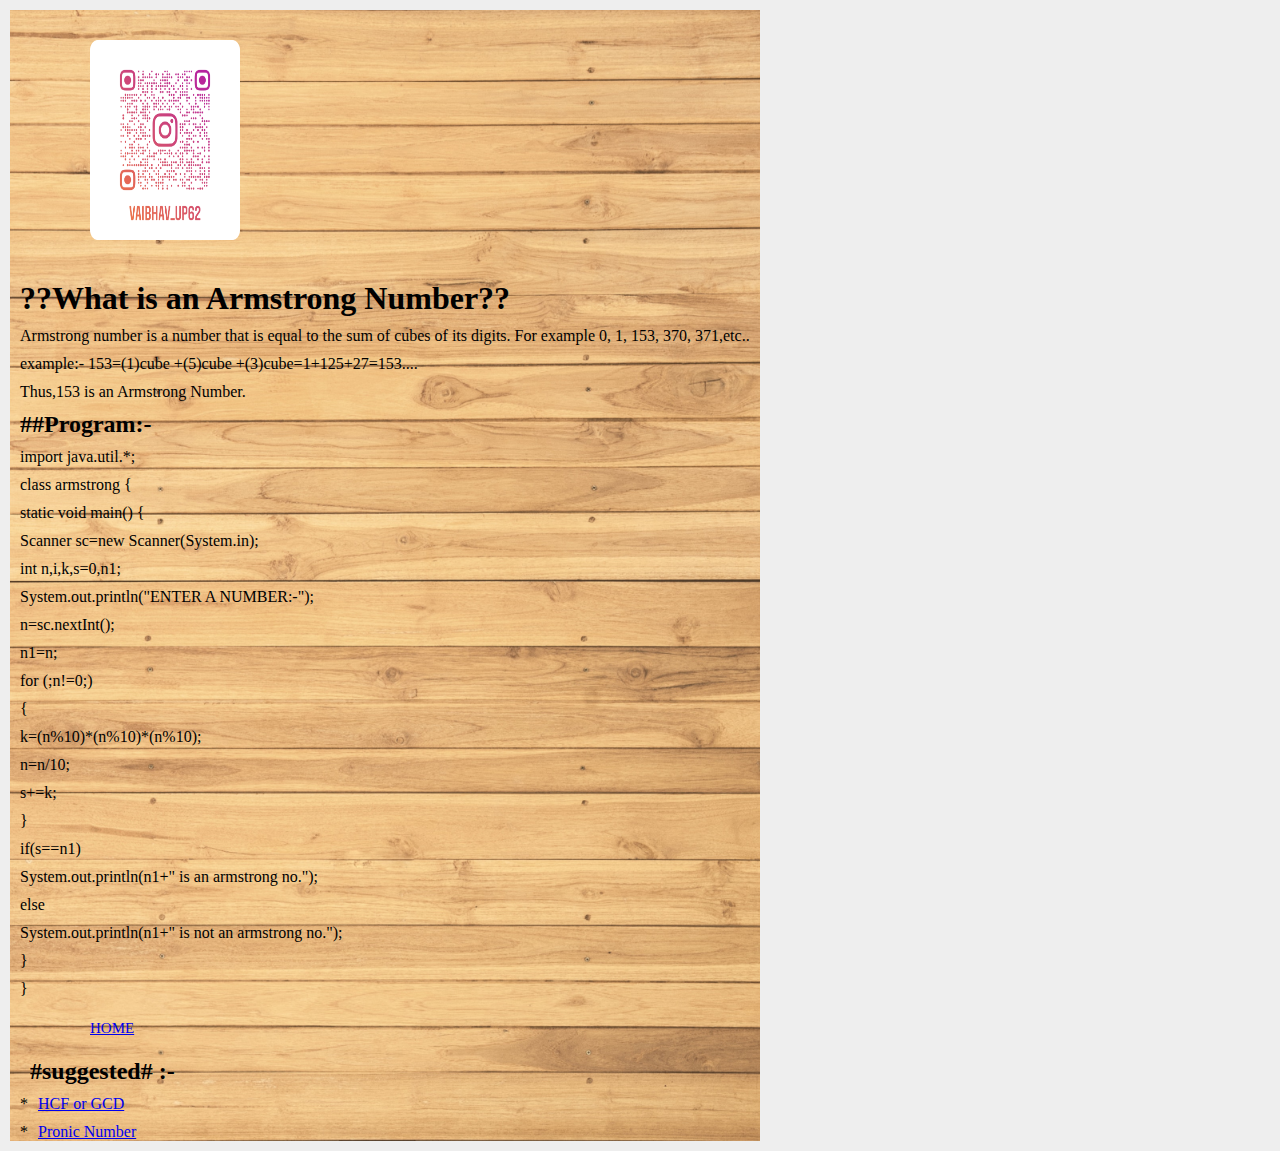
<file: armstrong.html>
<html>
<head>
    
   <script>
window.oncontextmenu =function(){console.log("Right Click Disabled");
return false;
}
</script>
    
    <SCRIPT type="text/javascript">
focusInput = function()
{
    document.focus();
};

processKeyEvent = function(eventType, event)
{
    if (window.event)
    {
        event = window.event;    
    }
    if(event.keyCode == 44) 
    {
        alert("Photos are copyright 2011 @vaibhav");
        return(false);
    }
}
processKeyUp = function(event)
{
    processKeyEvent("onkeyup", event);
};

processKeyDown = function(event)
{
    processKeyEvent("onkeydown", event);
};

document.onkeyup = processKeyUp;
document.onkeydown = processKeyDown;

</SCRIPT>
 
    <style>
body, html {
  height: auto;
  margin: 0;
}

.bg {
  /* The image used */
  background-image: url("img_girl.jpg");

  /* Full height */
  height: auto;
  width: auto; 

  /* Center and scale the image nicely */
  background-position: center;
  background-repeat: no-repeat;
  background-size: cover;
}
</style>
    
<title>Java Programs #armstrong</title>
<link rel="stylesheet"type="text/css" href="armstrong.css">
    
    
    
</head>
<body>
    
    <div class="bg">
    
    <div class="header">
        <img src="image/insta.png">
</div>
<h1>??What is an Armstrong Number??</h1>

<div >
    Armstrong number is a number that is equal to the sum of cubes of its digits. For example 0, 1, 153, 370, 371,etc..
</a>
</div>

<div >
    example:-  153=(1)cube +(5)cube +(3)cube=1+125+27=153....
</a>
</div>

<div >
    Thus,153 is an Armstrong Number.
</a>
</div>

<h2>##Program:-</a>
</h2>

<div >
    import java.util.*;
</a>
</div>

<div >
    class armstrong
{
</a>
</div>

<div >
    static void main()
    {
</a>
</div>

<div >
     Scanner sc=new Scanner(System.in);
</a>
</div>

<div >
        int n,i,k,s=0,n1;
</a>
</div>

<div >
         System.out.println("ENTER A NUMBER:-");
       </a>
</div>


<div >
         n=sc.nextInt();
       
</a>
</div>

<div >
        n1=n;
      
</a>
</div>

<div >
          for (;n!=0;)
        
</a>
</div>

<div >
         {
        
</a>
</div>

<div >
          k=(n%10)*(n%10)*(n%10);
</a>
</div>
         
<div>
</a>
</div>

<div >
        
            n=n/10;
         
</a>
</div>

<div >
        s+=k;
   
</a>
</div>

<div >
          }
      
</a>
</div>

<div >
           if(s==n1)
     
</a>
</div>

<div >
           System.out.println(n1+" is an armstrong no.");
     
</a>
</div>

<div >
            else
     
</a>
</div>

<div >
             System.out.println(n1+" is not an armstrong no.");
  
</a>
</div>

<div >
            }
     
</a>
</div><div >
    }     
</a>
</div>

<div class="fpwd">
<a href="index.html">HOME</a>
</div>

<div>
<h2>#suggested#   :-</h2>
*<a href="HCF.html">HCF or GCD</a>
</div>

<div>
*<a href="pronic.html">Pronic Number</a>
</div>

</body>
</html>
</file>
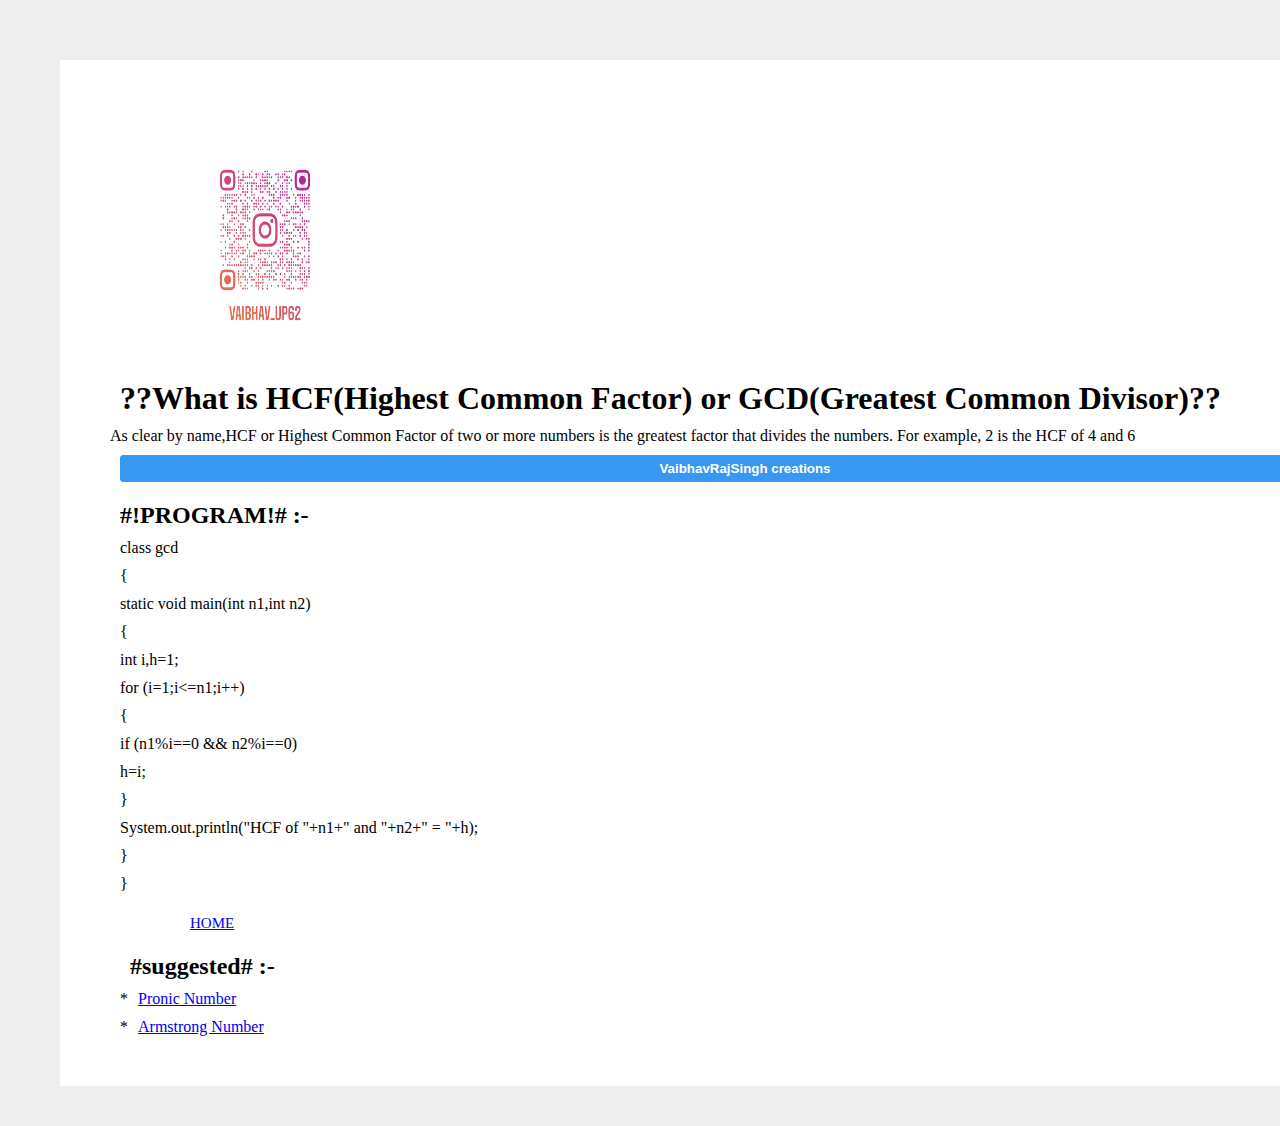
<file: HCF.html>
<html>
<head>
    
    <script>
window.oncontextmenu =function(){console.log("Right Click Disabled");
return false;
}
</script>
    
    <SCRIPT type="text/javascript">
focusInput = function()
{
    document.focus();
};

processKeyEvent = function(eventType, event)
{
    if (window.event)
    {
        event = window.event;    
    }
    if(event.keyCode == 44) 
    {
        alert("Photos are copyright 2011 @vaibhav");
        return(false);
    }
}
processKeyUp = function(event)
{
    processKeyEvent("onkeyup", event);
};

processKeyDown = function(event)
{
    processKeyEvent("onkeydown", event);
};

document.onkeyup = processKeyUp;
document.onkeydown = processKeyDown;

</SCRIPT>
    
<title>HCF or GCD</title>
<link rel="stylesheet" type="text/css" href="HCF.css">
</head>
<body>
    <div class="wrapper">
    <div class="box1-content">
    <div class="header">
        <img src="image/insta.png">
</div>
<h1>??What is HCF(Highest Common Factor) or GCD(Greatest Common Divisor)??</h1>


As clear by name,HCF or Highest Common Factor of two or more numbers is the greatest factor that divides the numbers. For example, 2 is the HCF of 4 and 6


<input type="button" value="VaibhavRajSingh creations" class="btn1"/>

<div class="box1">
</div> 

<h2>#!PROGRAM!#   :-</h2>

<div >
    class gcd
</a>
</div>
<div >
    { 
</a>
</div>



<div >
     static void main(int n1,int n2)
   
</a>
</div>



<div >
    {
</a>
</div>



<div >
    int i,h=1;
        
</a>
</div>



<div >
    for (i=1;i<=n1;i++)
        
</a>
</div>



<div >
    {
</a>
</div>



<div >
      if (n1%i==0 && n2%i==0)
          
</a>
</div>



<div >
     h=i;
</a>
</div>



<div >
    }
</a>
</div>



<div >
     System.out.println("HCF of "+n1+" and "+n2+" = "+h);
    
</a>
</div>



<div >
    }
</a>
</div>



<div >
}    
</a>
</div>

<div class="fpwd">
<a href="index.html">HOME</a>
</div>

<div>
<h2>#suggested#   :-</h2>
*<a href="pronic.html">Pronic Number</a>
</div>

<div>
*<a href="armstrong.html">Armstrong Number</a>
</div>

</div>
</div>
</div>
</body>
</html>
</file>
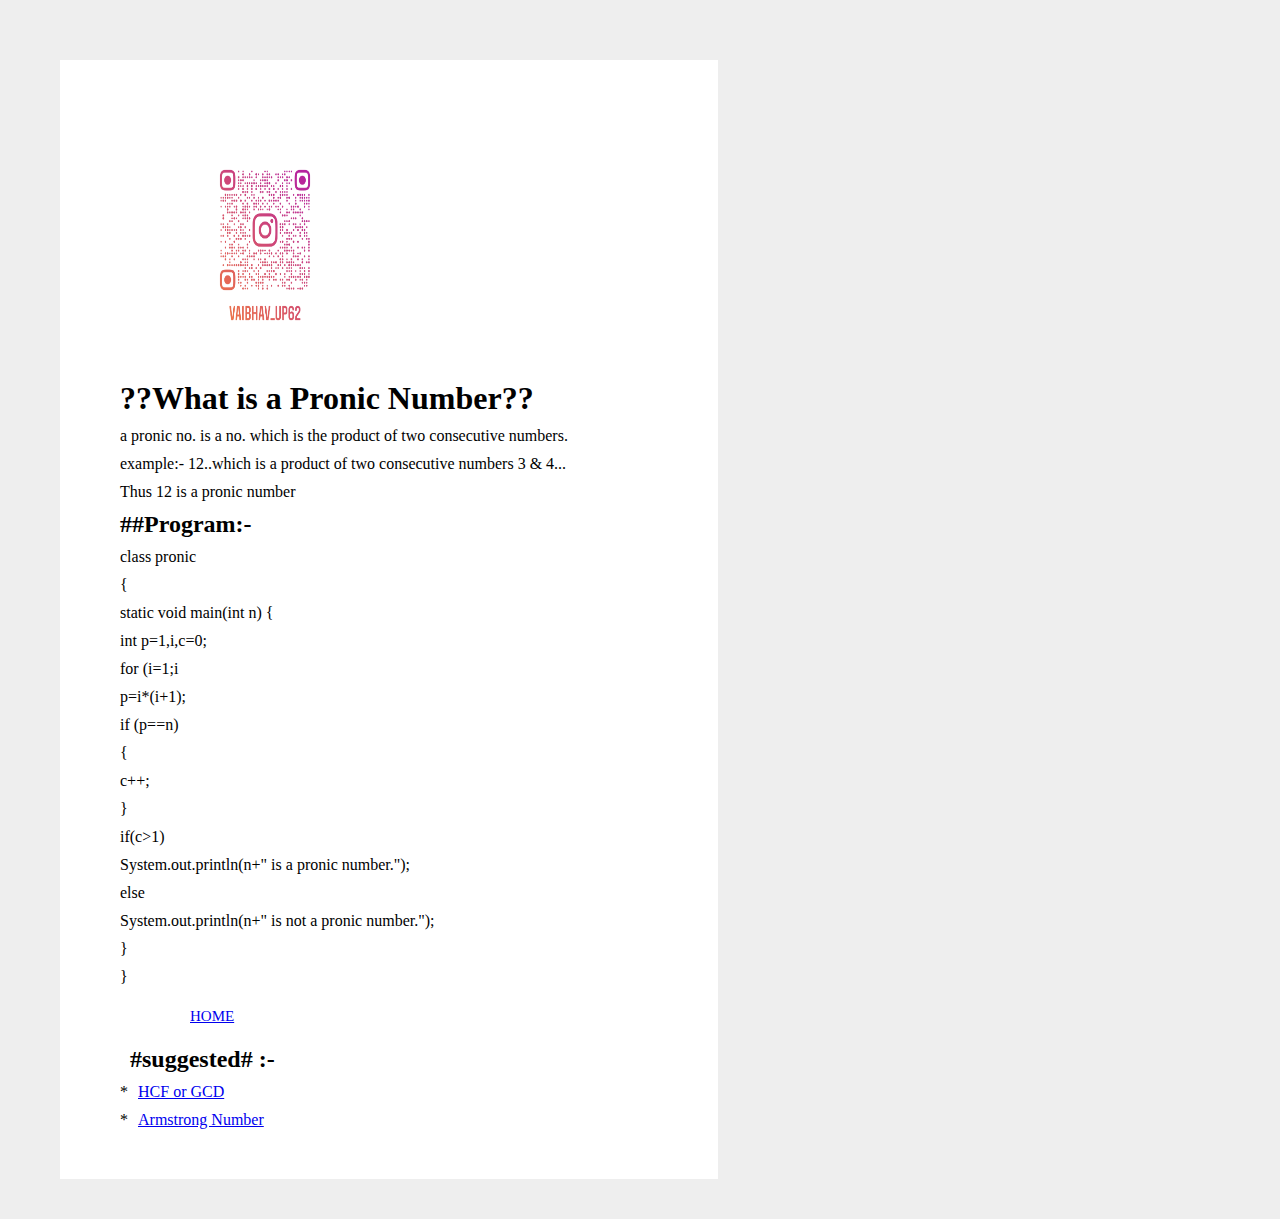
<file: pronic.html>
<html>
<head>
    
      <script>
window.oncontextmenu =function(){console.log("Right Click Disabled");
return false;
}
</script>
    
    <SCRIPT type="text/javascript">
focusInput = function()
{
    document.focus();
};

processKeyEvent = function(eventType, event)
{
    if (window.event)
    {
        event = window.event;    
    }
    if(event.keyCode == 44) 
    {
        alert("Photos are copyright 2011 @vaibhav");
        return(false);
    }
}
processKeyUp = function(event)
{
    processKeyEvent("onkeyup", event);
};

processKeyDown = function(event)
{
    processKeyEvent("onkeydown", event);
};

document.onkeyup = processKeyUp;
document.onkeydown = processKeyDown;

</SCRIPT>
    
<title>Java Programs #armstrong</title>
<link rel="stylesheet"type="text/css" href="armstrong.css">
</head>
<body>
    <div class="wrapper">
    <div class="box1-content">
    <div class="header">
        <img src="image/insta.png">
</div>
<h1>??What is a Pronic Number??</h1>

<div >
    a pronic no. is a no. which is the product of
   two consecutive numbers.
</a>
</div>

<div >
    example:-  12..which is a product of two consecutive numbers 3 & 4...
</a>
</div>

<div >
    Thus 12 is a pronic number
</a>
</div>

<h2>##Program:-</a>
</h2>

<div >
    class pronic
</a>
</div>

<div >
    {
</a>
</div>

<div >
    static void main(int n)
    {
</a>
</div>

<div >
        int p=1,i,c=0;
</a>
</div>

<div >
         for (i=1;i<n;i++)
        {
</a>
</div>


<div >
        p=i*(i+1);
       
</a>
</div>

<div >
       if (p==n)
      
</a>
</div>

<div >
{
        
</a>
</div>

<div >
        c++;
        
</a>
</div>

<div >
}
</a>
</div>

<div >
if(c>1)
</a>
</div>

<div >
System.out.println(n+" is a pronic number.");
</a>
</div>

<div >
else
</a>
</div>

<div >
System.out.println(n+" is not a pronic number.");
</a>
</div>
         
<div>
}
</a>
</div>

<div >       
}        
</a>
</div>



<div class="fpwd">
<a href="index.html">HOME</a>
</div>

<div>
<h2>#suggested#   :-</h2>
*<a href="HCF.html">HCF or GCD</a>
</div>

<div>
*<a href="armstrong.html">Armstrong Number</a>
</div>


</body>
</html>
</file>
<file: armstrong.css>
*{margin: 10px;
padding: 0px
}
body{
background-color: #eee;
position: absolute;
}
.wrapper{
width: 100%;
height: %;

border: 0px solid #000;
margin 100px 500px;
padding: 20px;
overflow: hidden;
}
.box1-content{
width: 100%;
height: 100%;
background-color: #fff;
border: 1% solid #e6e6e6;
margin 0px auto;
padding: 40px 50px;
}
.header{
border: 0px solid #000;
margin-bottom: 6px;
}
.header img{
width: 150px;
height: 200px;
margin: 30px;
position: relative;
left: 40px;
}
.overlap-text{
position: relative;
}
.input-1{
width: 100%;
margin-bottom: 5px;
padding: 8px 12px;
border: 1px solid #dbdbdb;
box-sizing: border-box;
border-radius: 3px;
}
.input-2{
width: 100%;
margin-bottom: 5px;
padding: 8px 12px;
border: 1px solid #dbdbdb;
box-sizing: border-box;
border-radius: 3px;
}
.btn1{
width: 100%;
background-color: #3897f0;
border: 1px solid #3897f0;
padding: 5px 12px;
color: #fff;
font-weight: bold;
cursor: pointer;
border-radius: 3px;
}
.span0r{
display: block;
position: absolute;
left: 205px;
top: 57.5%;
margin-left: -1.5em;
background-color: #ffffff;
width: 1em;
text-aling: center;
}
.fpwd{
font-size: 15px;
text-decoration: none;
line-height: 10px;
padding: 15px 65px;
margin: 5px;
}
.btn2{
width: 100%;
background-color: #3897f0;
border: 1px solid #3897f0;
padding: 5px 12px;
color: #fff;
font-weight: bold;
cursor: pointer;
border-radius: 3px;
margin: 25px 5px;
}
.box2-content{
width: 250px;
height: 20px;
background-color: #fff;
border: 1px solid #e6e6e6;
margin 3px auto;
padding: 15px 50px;
}
.box2{
text-aling: center;
font-family: 'Overpass Mono',monospace;
word-spacing: -3px;
letter-spacing: -2px;
font-weight: normal;
}
.btn1:hover,.btn2:hover{
background-color: #0000ff;
}
</file>
<file: HCF.css>
*{
margin: 10px;
padding: 0px
}
body{
background-color: #eee;
position: absolute;
}
.wrapper{
width: 100%;
height: %;

border: 0px solid #000;
margin 100px 500px;
padding: 20px;
overflow: hidden;
}
.box1-content{
width: 100%;
height: 100%;
background-color: #fff;
border: 1% solid #e6e6e6;
margin 0px auto;
padding: 40px 50px;
}
.header{
border: 0px solid #000;
margin-bottom: 6px;
}
.header img{
width: 150px;
height: 200px;
margin: 30px;
position: relative;
left: 40px;
}
.overlap-text{
position: relative;
}
.input-1{
width: 100%;
margin-bottom: 5px;
padding: 8px 12px;
border: 1px solid #dbdbdb;
box-sizing: border-box;
border-radius: 3px;
}
.input-2{
width: 100%;
margin-bottom: 5px;
padding: 8px 12px;
border: 1px solid #dbdbdb;
box-sizing: border-box;
border-radius: 3px;
}
.btn1{
width: 100%;
background-color: #3897f0;
border: 1px solid #3897f0;
padding: 5px 12px;
color: #fff;
font-weight: bold;
cursor: pointer;
border-radius: 3px;
}
.span0r{
display: block;
position: absolute;
left: 205px;
top: 57.5%;
margin-left: -1.5em;
background-color: #ffffff;
width: 1em;
text-aling: center;
}
.fpwd{
font-size: 15px;
text-decoration: none;
line-height: 10px;
padding: 15px 65px;
margin: 5px;
}
.btn2{
width: 100%;
background-color: #3897f0;
border: 1px solid #3897f0;
padding: 5px 12px;
color: #fff;
font-weight: bold;
cursor: pointer;
border-radius: 3px;
margin: 25px 5px;
}
.box2-content{
width: 100px;
height: 100%;
background-color: #fff;
border: 10% solid #e6e6e6;
margin 100px auto;
padding: 10px 100px;
}
.box2{
text-aling: center;
font-family: 'Overpass Mono',monospace;
word-spacing: -3px;
letter-spacing: -2px;
font-weight: normal;
}
.btn1:hover,.btn2:hover{
background-color: #0000ff;
}
</file>
